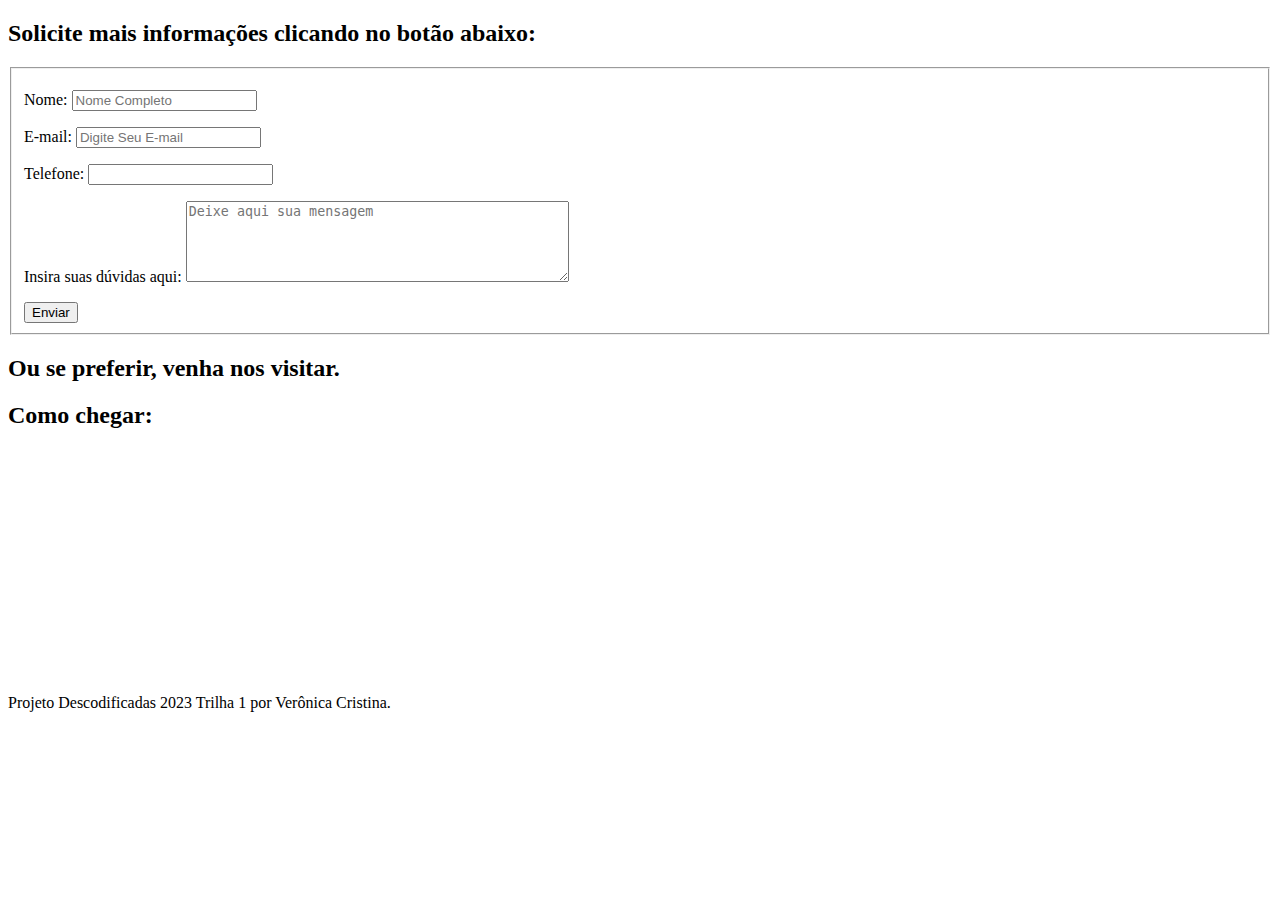
<file: onze-horas/Contato e Como Chegar.html>
<!DOCTYPE html>
<html lang="pt-br">
<head>
    <meta charset="UTF-8">
    <meta http-equiv="X-UA-Compatible" content="IE=edge">
    <meta name="viewport" content="width=device-width, initial-scale=1.0">
    <title>Contato e Como Chegar</title>
    <link rel="shortcut icon" href="Imagem/a11.ico" type="image/x-icon">
</head>
<body>
    <p><h2>Solicite mais informações clicando no botão abaixo:</h2></p>

    <form method="post" id="fContato" action="mailto:naotem@naotem.com">
        <fieldset>     
            <p><label for="cNome">Nome:</label>
                <input type="text"name="tNome" id="cNome" size="20" maxlength="40" placeholder="Nome Completo"></p>
            <p><label for= "cMail">E-mail:</label>
                <input type="email"name="tMail" id="cMail" size="20" maxlength="40" placeholder="Digite Seu E-mail"></p>
            <p><label for="cTel">Telefone:</label>
                <input type="tel" name="tTel" id="cTel"></p>
            <p><label for="cMsg">Insira suas dúvidas aqui:</label>
                <textarea name="tMsg" id="cMsg" cols="45" rows="5" placeholder="Deixe aqui sua mensagem"></textarea></p>
            <input type="submit" value="Enviar">    
        </fieldset>
    </form>

    <p><h2>Ou se preferir, venha nos visitar.</h2></p>

    <p><h2>Como chegar:</h2>
        <iframe src="https://www.google.com/maps/embed?pb=!1m18!1m12!1m3!1d3657.4181675605996!2d-46.18655408509918!3d-23.553420384686877!2m3!1f0!2f0!3f0!3m2!1i1024!2i768!4f13.1!3m3!1m2!1s0x94cde59b20aac095%3A0xb534a9e694e8676!2sRod.%20Dom%20Paulo%20Rolim%20Loureiro%20-%20Br%C3%A1s%20Cubas%2C%20Mogi%20das%20Cruzes%20-%20SP!5e0!3m2!1spt-BR!2sbr!4v1680619103473!5m2!1spt-BR!2sbr" width="300" height="225" style="border:0;" allowfullscreen="" loading="lazy" referrerpolicy="no-referrer-when-downgrade" title="Rodovia Dom Paulo Rolim Loureiro s/n, Mogi das Cruzes/ SP"></iframe></p>

        <footer>Projeto Descodificadas 2023 Trilha 1 por Verônica Cristina.</footer>
</body>
</html>
</file>
